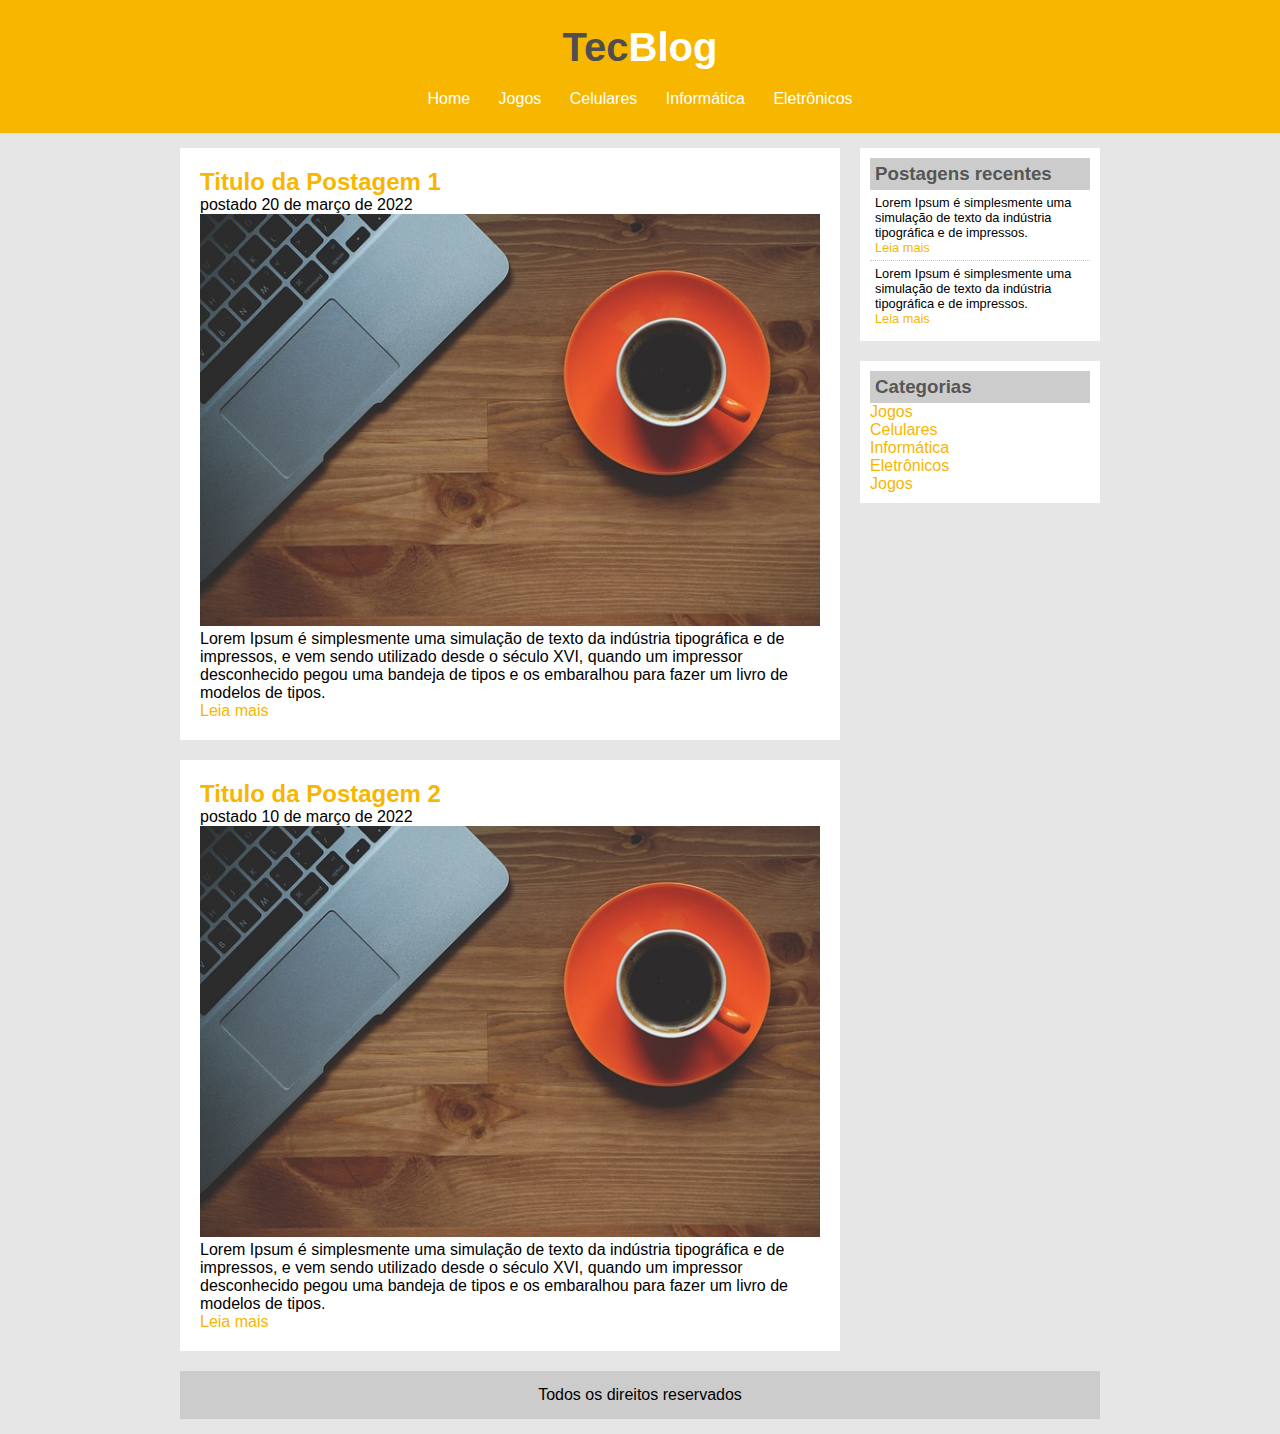
<file: index.html>
<!DOCTYPE html>
<html>
<head>
	<meta charset="utf-8">
	<title>TecBlog - O seu blog de tecnologia</title>
	<link rel="stylesheet" type="text/css" href="css/estilo.css">
</head>
<body>

	<div id="area-cabecalho">
		
		<div id="area-logo">
			<h1>Tec<span class="branco">Blog</span></h1>
		</div>

		<div id="area-menu">
			<a href="index.html">Home</a>
			<a href="jogos.html">Jogos</a>
			<a href="celulares.html">Celulares</a>
			<a href="informatica.html">Informática</a>
			<a href="eletronicos.html">Eletrônicos</a>
		</div>
	</div>

	<div id="area-principal">
		<div id="area-postagens">
			<div class="postagem">
				<h2>Titulo da Postagem 1</h2>
				<span class="data-postagem">postado 20 de março de 2022</span>
				<img width="620px" src="imagens/imagem1.jpg">
				<p>
					Lorem Ipsum é simplesmente uma simulação de texto da indústria tipográfica e de impressos, e vem sendo utilizado desde o século XVI, quando um impressor desconhecido pegou uma bandeja de tipos e os embaralhou para fazer um livro de modelos de tipos.
				</p>
				<a href="">Leia mais</a>
			</div>

			<div class="postagem">
				<h2>Titulo da Postagem 2</h2>
				<span class="data-postagem">postado 10 de março de 2022</span>
				<img width="620px" src="imagens/imagem1.jpg">
				<p>
					Lorem Ipsum é simplesmente uma simulação de texto da indústria tipográfica e de impressos, e vem sendo utilizado desde o século XVI, quando um impressor desconhecido pegou uma bandeja de tipos e os embaralhou para fazer um livro de modelos de tipos.
				</p>
				<a href="">Leia mais</a>
			</div>
		</div>

		<div id="area-lateral">

			<div class="conteudo-lateral">
				<h3>Postagens recentes</h3>
				<div class="postagem-lateral">
					<P>Lorem Ipsum é simplesmente uma simulação de texto da indústria tipográfica e de impressos.</P>
					<a href="">Leia mais</a>
				</div>

				<div class="postagem-lateral" style="border-bottom: none;">
					<P>Lorem Ipsum é simplesmente uma simulação de texto da indústria tipográfica e de impressos.</P>
					<a href="">Leia mais</a>
				</div>
			</div>

			<div class="conteudo-lateral">
				<h3>Categorias</h3>
				
				<a href="">Jogos</a><br>
				<a href="">Celulares</a><br>
				<a href="">Informática</a><br>
				<a href="">Eletrônicos</a><br>
				<a href="">Jogos</a><br>

			</div>

		</div>

		<div id="rodape">
			Todos os direitos reservados
		</div>
	</div>

</body>
</html>
</file>
<file: css/estilo.css>
/*Limpar formatação padrão*/
*{
	margin: 0;
	padding: 0;
}

body{
	font-size: 1em;
	font-family: "Trebuchet MS", Helvetica, sans-serif;
	background: #e6e6e6;
}

/********Layout do cabeçalho********/
#area-cabecalho{
	background: #f7b600;
	padding: 15px;
	text-align: center;
}

#area-logo, #area-menu{
	padding: 10px;
}

#area-principal{
	width: 920px;
	margin: 0 auto;
	padding: 15px;
}


#area-postagens{
	width: 660px;
	float: left;
}

#area-lateral{
	width: 240px;
	float: right;
}

.postagem{
	padding: 20px;
	margin-bottom: 20px;
	background: white;
}

.conteudo-lateral{
	background: white;
	padding: 10px;
	margin-bottom: 20px;
}

.postagem-lateral{
	font-size: 0.8em;
	padding: 5px;
	border-bottom: 1px dotted #ccc;
}

#rodape{
	clear: both;
	text-align: center;
	padding: 15px;
	background: #ccc;
}

/********Formatação do menu********/
a{
	text-decoration: none;
}

a:link, a:visited{
	color:#f7b600;

}

a:hover{
	text-decoration: underline;
}

#area-cabecalho a:link, #area-cabecalho a:visited{
	color:#FFF;
	padding: 8px 12px;
}
#area-cabecalho a:hover{
	color: #f7b600;
	background: white;
	text-decoration: none;
}

/******Formatações gerais*****/
h1{
	color: #4e4e4e;
	font-size: 2.5em;
}

h2{
	color: #f7b600;
}

h3{
	color: #565656;
	background: #CCC;
	padding: 5px;
}

.branco{
	color: white;
}

.data.postagem{
	font-size: 0.8em;
	border-bottom: 1px solid #f4f4f4;
	padding-bottom: 10px;
	margin-bottom: 10px;
}
</file>
